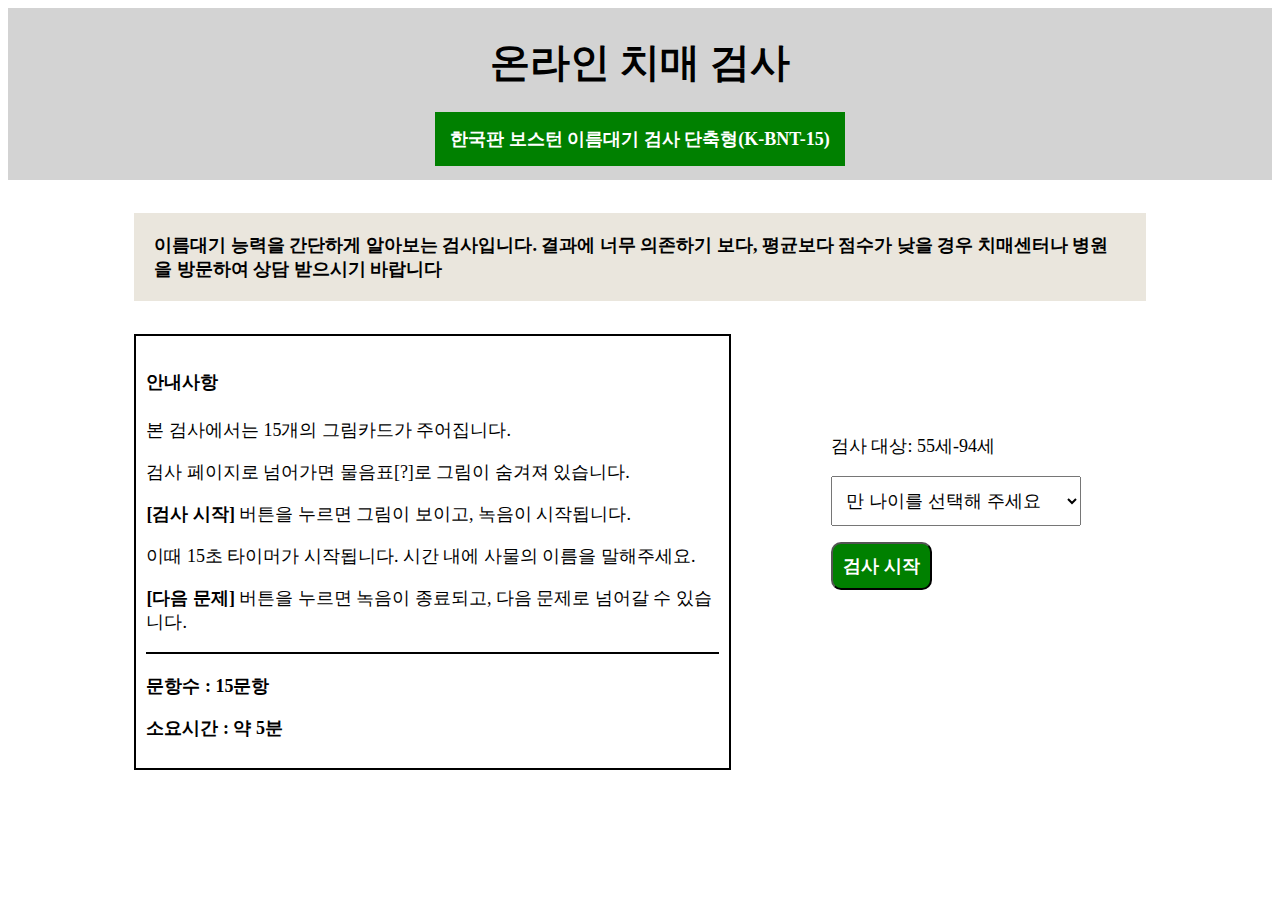
<file: src/local_ver/index_local.html>
<!DOCTYPE html>
<html lang="en">

<head>
    <meta charset="UTF-8">
    <meta http-equiv="X-UA-Compatible" content="IE=edge">
    <meta name="viewport" content="width=device-width, initial-scale=1.0">
    <title>Homepage</title>
    <link rel="stylesheet" href="index_local.css"> <!--로컬 변경점-->
</head>

<body>
    <div class="gray-box">
        <h1>온라인 치매 검사</h1>
        <div class="green-box">
            <h2 class="green-text">한국판 보스턴 이름대기 검사 단축형(K-BNT-15)</h2>
        </div>
    </div>
    <div class="beige-box">
        <h3 class="beige-text">이름대기 능력을 간단하게 알아보는 검사입니다. 결과에 너무 의존하기 보다, 평균보다 점수가
            낮을 경우 치매센터나 병원을 방문하여 상담 받으시기 바랍니다
        </h3>
    </div>
    <div class="container">
        <div class="left">
            <div style="border-bottom: 2px solid black; margin-bottom: 20px;">
                <h4>안내사항</h4>
                <p>본 검사에서는 15개의 그림카드가 주어집니다.</p>
                <p>검사 페이지로 넘어가면 물음표[?]로 그림이 숨겨져 있습니다.</p>
                <p><strong>[검사 시작]</strong> 버튼을 누르면 그림이 보이고, 녹음이 시작됩니다.</p>
                <p>이때 15초 타이머가 시작됩니다. 시간 내에 사물의 이름을 말해주세요.</p>
                <p><strong>[다음 문제]</strong> 버튼을 누르면 녹음이 종료되고, 다음 문제로 넘어갈 수 있습니다.</p>
            </div>
            <p><strong>문항수 : 15문항</strong></p>
            <p><strong>소요시간 : 약 5분</strong></p>
        </div>
        <div class="right">
            <form>
                <label for="age-select" id="age-plz">검사 대상: 55세-94세</label><br><br>
                <select id="age-select" name="age">
                    <option value="" disabled selected hidden>만 나이를 선택해 주세요</option>
                </select><br><br>
                <input type="submit" id="start-button" value="검사 시작">
            </form>
            <script src="index_local.js"></script> <!--로컬 변경점-->
            <!-- <script type="text/javascript">
      window._mfq = window._mfq || [];
      (function() {
        var mf = document.createElement("script");
        mf.type = "text/javascript"; mf.defer = true;
        mf.src = "//cdn.mouseflow.com/projects/230f2361-1c10-4667-b5b5-676ced86a260.js";
        document.getElementsByTagName("head")[0].appendChild(mf);
      })();
    </script>     -->
</body>

</html>
</file>
<file: src/local_ver/index_local.css>
.gray-box {
    color: black;
    font-size: 20px;
    background-color: lightgray;
    display: flex;
    flex-direction: column;
    align-items: center;
    /* h1, .green-box를 가운데로 정렬 */
}

/* 초록색 상자 */
.green-box {
    width: fit-content;
    /* green-box의 width를 글자 크기에 맞게 설정 */
    margin-top: -20px;
}

.green-box h2 {
    color: white;
    font-size: 18px;
    display: inline-block;
    background-color: green;
    padding: 15px;
}

.beige-box {
    align-items: center;
    padding-left: 10%;
    padding-right: 10%;
    margin-top: 15px;
    margin-bottom: -35px;
}

.beige-box h3 {
    background-color: rgba(234, 230, 221);
    display: inline-block;
    font-size: 18px;
    padding: 20px;
}


.container {
    display: flex;
    justify-content: space-between;
    margin-top: 50px;
    margin-bottom: 20px;
    padding-left: 10%;
    padding-right: 5%;
}

.left {
    width: 80%;
    border: 2px solid black;
    padding: 10px;
    font-size: 18px;
}

.right {
    padding-right: 20px;
    padding-left: 100px;
    padding-top: 100px;
    width: 50%;
}


/* 나이 입력창과 버튼 */
select {
    display: block;
    font-size: 18px;
    padding: 10px;
    width: 250px;
    height: 50px;
    margin-bottom: -20px;
}

#age-plz {
    font-size: 18px;
}

#age-input,
#start-button {
    font-size: 18px;
    display: inline-block;
    padding: 10px;
    box-sizing: border-box;
    /* padding 크기 포함 */
}

#start-button {
    font-weight: bold;
    color: white;
    background-color: green;
    border-radius: 10px;
    /* 모서리 둥글게 */
}
</file>
